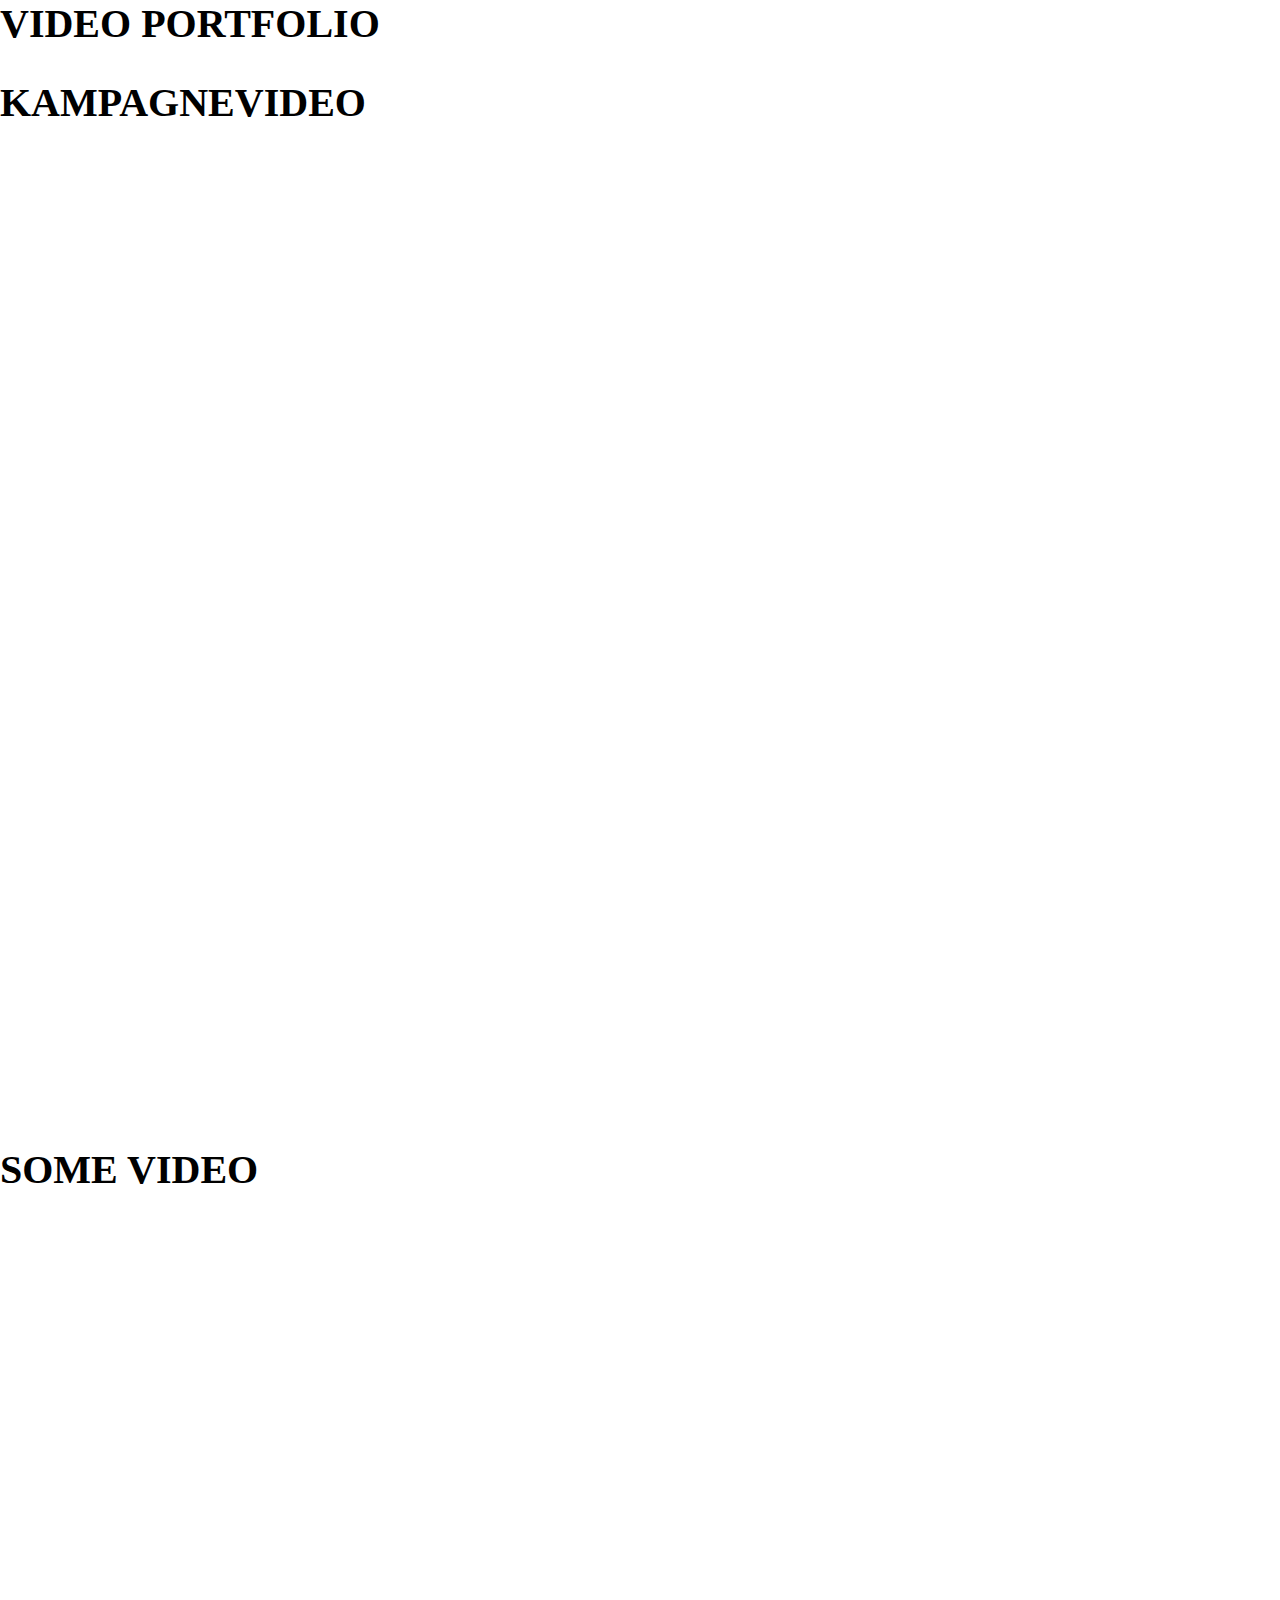
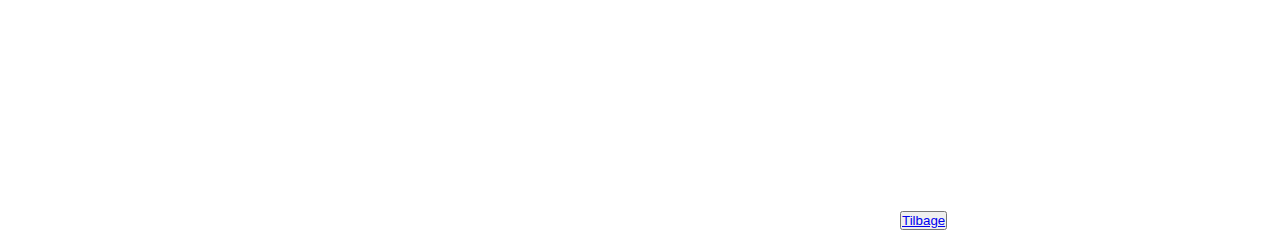
<file: videoportfolio.html>
<!DOCTYPE html>
<html lang="da">

<head>
    <meta charset="utf-8">
    <meta name="viewport" content="width=device-width, initial-scale=1.0">
    <title>Videoportfolio</title>
    <meta name="robots" content="noindex">
    <link href="https://fonts.googleapis.com/css?family=Open+Sans|PT+Sans" rel="stylesheet">

    <link rel="stylesheet" href="style.css">

    <meta name="Har du 9 liv?" content="Rådet for sikker trafik, video om sikkerhed på cykel">

</head>


<body>

    <h1> Video Portfolio</h1>
    <h2>Kampagnevideo</h2>
    <iframe id="kampagneVideo" width="70%" height="600" src="https://www.youtube.com/embed/uz4Ppu9P5Dk" frameborder="0" allow="accelerometer; autoplay; encrypted-media; gyroscope; picture-in-picture" allowfullscreen></iframe>

    <h2>SoMe Video</h2>
    <iframe id="some video" width="70%" height="600" src="https://www.youtube.com/embed/8OxbhoOeK44" frameborder="0" allow="accelerometer; autoplay; encrypted-media; gyroscope; picture-in-picture" allowfullscreen></iframe>

    <button class="videoport"> <a href="index.html">Tilbage</a></button>




</body>

</html>
</file>
<file: style.css>
* {
    margin: 0;
    padding: 0;
}

html {
    margin: 0;
}

body {
    margin: 0;

}

#everythingWrapper {
    max-width: 1000px;
}

h1,
h2,
h3 {
    font-family: 'Unica One', cursive;
    text-transform: uppercase;
    font-size: 30pt;
    margin-bottom: 2rem;

}

h4 {
    font-size: 20pt;
    font-family: 'Unica One', cursive;
    text-transform: uppercase;
    margin-bottom: 2rem;
    margin-top: 2rem;

}

h5 {
    font-size: 15pt;
    font-family: 'Unica One', cursive;
    text-transform: uppercase;
    margin: 3rem 0 2rem 0;
}

#videoh2 {
    color: white;
    margin-top: 20vw;
    position: absolute;
    left: 15vw;
}

li {
    font-family: 'Raleway', cursive;
    margin-top: 2rem;
}

::selection {
    background: #3f0;
    color: #373d46;
    text-shadow: none;
}

.h2 {
    padding-top: 20vw;

}

#section1 li {
    font-weight: bold;
    font-style: italic;
}

#splashVid {
    object-fit: cover;
    width: 100%;
    height: 100%;
    margin-top: 26vw;
    z-index: 1;
}

p {

    font-family: 'Raleway', sans-serif;
}

.dropDownItems li {
    border-bottom: 1px solid #cecece;
}

.img {
    margin: auto 0;
    max-width: 100%;
    padding-top: 50px
}

.img2 {
    padding-top: 0;
}

video {
    width: 100%;
    height: 40vh;
    margin: 0 auto;
}

.logo {
    width: 50px;
    position: absolute;
    left: 5px;

}

body {
    margin: 0;
}

ul {
    text-decoration: none;
    padding: 0;
    margin: 0;
    list-style: none;
}


hr {
    opacity: 0.1;
    color: #5e6483;
    margin-left: -1rem;
}

header a,
a:visited,
a:hover {
    cursor: pointer;
    text-decoration: none;
    color: lightgray;
}

#section5 a {
    background-color: rgb(108, 234, 108);
    border-radius: 20px;
}

#section5 input {
    border-radius: 20px;
    margin-right: 20px;
}

/**********HEADER************/

.header {
    background-color: #28292D;
    width: 100vw;
    height: auto;
    font-size: 20px;
    position: fixed;
    display: flex;
    justify-content: space-between;
    flex-direction: row;
    z-index: 8;
    min-height: 15vh;
}

.desktopNav:hover,
a:hover {
    color: white;
    cursor: pointer;
}

.desktopNav {
    font-family: 'Unica One', cursive;
    text-transform: uppercase;
    display: flex;
    justify-content: flex-end;
    width: 100%;
}

.desktopNav a {
    letter-spacing: -0.05em;
    text-align: center;
    min-width: 95px;
    font-size: 0.9rem;
    padding: 3.7rem 0.6rem 0 0.6rem;
    display: inline-block;
}

#searchIcon {
    width: 23px;
}

.logo img {
    display: inline-flex;
    width: 170px;
    padding: 1rem;
    z-index: 9;
}

/****** BURGER MENU **********/

.burgerContainer {
    display: inline-block;
    cursor: pointer;
    padding: 2.5rem 2rem 0.5rem 0;
    position: fixed;
    right: 0;
    z-index: 9;

}

.bar1,
.bar2,
.bar3 {
    width: 35px;
    height: 5px;
    background-color: lightgray;
    margin: 6px 0;
    transition: 0.4s;
}

.change .bar1 {

    transform: rotate(-45deg) translate(-9px, 6px);
}

.change .bar2 {
    opacity: 0;
}

.change .bar3 {

    transform: rotate(45deg) translate(-8px, -8px);
}


/*******DROPDOWN MENU*************/

.dropDownItems {
    display: none;
    height: 100vh;
    width: 100vw;
    padding: 10rem 2rem 2rem 1rem;
    font-family: 'Unica One', cursive;
    text-transform: uppercase;
    position: absolute;
    left: 0;
    background-color: #28292D;
}

@media screen and (max-width: 380px) {

    padding: 3rem 2rem 2rem 1rem;

}
}

.dropDownItems li {
    padding: 0.9rem;
}


/*****MOBILE QUERY******/
@media screen and (max-width: 1023px) {
    .desktopNav {
        display: none;
    }

    .dropDownItems a {
        display: flex;
        justify-content: space-between;
    }

    .dropDownItems a p {
        display: inline;
        margin: 0;
        margin-right: 3rem;
        padding: 0;
        font-family: 'Unica One', cursive;
    }

    .plusIcon {
        color: #4faf69;
    }
}

/****DESKTOP QUERY*****/
@media screen and (min-width: 1024px) {
    .burgerContainer {
        display: none;
    }

}

@media screen and (min-width: 1130px) {


    .desktopNav a {
        letter-spacing: -0.05em;
        text-align: center;
        min-width: 95px;
        font-size: 1.2rem;
        padding: 3.7rem 0.6rem 0 0.6rem;
        display: inline-block;
    }

    a:hover {
        background-color: #363D47;
        text-shadow: 0 0 2px white;
    }
}

/***IPAD QUERY****/
/*
@media screen and (min-width: 768px) {

    .dropDownItems {
        font-size: 40px;
        padding-top: 5rem;
        padding-left: 0;
    }
}
*/

/**************DROPDOWN NAV**************/
.dropdownContainer {
    position: relative;
    display: inline-block;
    font-family: 'Unica One', cursive;
}

.dropDown {
    color: lightgray;
    padding: 16px;
    border: none;
}

.dropdownContent {
    display: none;
    position: absolute;
    margin-top: 0.3rem;
    background-color: #363D47;
    min-width: 165px;
    box-shadow: 0px 8px 16px 0px rgba(0, 0, 0, 0.2);
    z-index: 1;
}

.dropdownContent a {
    color: lightgray;
    padding: 12px 16px;
    text-decoration: none;
    display: block;
}

.dropdownContent a:hover {
    background-color: #363D47;
}

.dropdownContainer:hover .dropdownContent {
    display: block;
}


/*---------------------------------Section css*----------------------------*/
.sections {
    max-width: 100vw;
    max-height: 150vh;
    display: flex;
    flex-wrap: wrap;
    justify-content: center;
}

.sections:first-child {}

.sections:nth-child(even) {
    background-color: white;
}

.sections:nth-child(odd) {
    background-color: lightgrey;
}

#section3 {
    background-color: #363D47;

}

.section4 {
    background-color: white;
}

#section3 {
    /*
    text-align: center;
*/
    height: 100vh;

}

.quiz {
    margin: 2vw 0 0 15vw;
    font-size: 20pt;
}


/*
#section3 h2 {
    margin: 0;
    padding: 0;
}
*/

#kampagneVideo {
    margin: 12rem auto;
    height: 400px
}

#section5 {
    min-height: 150vh;
}

#section5 button {
    background-color: rgb(108, 234, 108);
    border-radius: 21px;
}

/*
#section5 .leftarticle {
    text-align: left;
    padding: 2vw;
    padding-top: 6vw;
}

#section5 h2 {
    padding-left: 1vw;
}

#section5 .rightarticle {

    padding: 2vw;
}*/



.inputmail {
    padding: 15px;
}

.event2 {

    margin-top: 5vw;
    margin-left: 12vw;
}

.txtBox {
    margin-top: 15vw;
}

#section6 {
    min-height: 170vh;
    align-content: center;
}

.leftarticle {
    /*    width: 45vw;
    height: 50vh;*/
    display: inline-block;
    flex-basis: 300px;
}

.rightarticle {
    display: inline-block;
    vertical-align: middle;
    text-align: center;
    height: 50vh;
    width: 45vw;

    flex-basis: 300px;
}


/*------------------------------Section css slut--------------------*/
/*-------------------------- DE NI BUD --------------------------*/
#section4 h2 {
    padding-top: 20vw;
}

#section4 .budImg {
    max-height: 30vw;
    margin: auto 0;
}


.bud {

    display: grid;
    grid-template-columns: 1fr 3fr;
    border-top: solid #707070;
    margin: 2vw;
    padding: 2vw;
}

#section4 h2 {
    text-align: center;
    font-size: 3rem;

}


/*-------------------------- DE NI BUD  SLUT! -----------------------*/

/*--------------------------Piechart----------------------------*/
.svgcontainer {
    width: 100%;
    height: auto;
}

.cirkel {
    background: #9999;
    border-radius: 50%;
    transform: rotate(-90deg);
}

.pie1 {
    stroke-width: 100;
    stroke: #54b948;
    fill: none;
    stroke-dasharray: 150 314;

}

.pie2 {
    stroke-width: 100;
    stroke: grey;
    fill: none;
    stroke-dasharray: 150 314;
    stroke-dashoffset: -150;


}

.pie3 {
    stroke-width: 100;
    stroke: black;
    fill: none;
    stroke-dasharray: 30 314;
    /*        2 * 76 = 152  */
    stroke-dashoffset: -300;

}

.boxGron {
    width: 10px;
    height: 10px;
    background-color: #54b948;
    display: inline-block;
}

.boxGraa {
    width: 10px;
    height: 10px;
    background-color: gray;
    display: inline-block;
}

.boxSort {
    width: 10px;
    height: 10px;
    background-color: black;
    display: inline-block;
}

.PieP {
    display: inline-block;
    padding: 0 10px 0 0;

}


/*------------------------Piechart SLUT------------------------*/
/*---------------------------------Bar Chart--------------------*/
.container {
    width: 100%;

}

.barchart {
    border: 1px solid #716e6e;
    margin-top: 3.3rem;
}

.barchart svg {}

.line {
    stroke: #716e6e;
}

.maal {
    stroke-width: 0.8vw;
    stroke: #54b948;
}

.graf-text {
    font-size: 0.6rem;
    font-family: 'Raleway', sans-serif;
}

/*---------------------------------Bar Chart Slut--------------------*/

.hide {
    display: none;
}

/************************ GENERELT QUIZ **********************************/

.graphic {
    background-image: url(svg/biketrack.svg);
    background-size: 100%;
    background-repeat: no-repeat;
    position: absolute;
    width: 100%;
    height: 16vw;
    top: 29vw;
    z-index: 2;

}

.questionbox {
    background-size: 100%;
    background-repeat: no-repeat;
    position: absolute;
    width: 30vw;
    height: 32vw;
    top: 10vw;
    left: 15vw;
}

.option1 {
    background-size: 100%;
    background-repeat: no-repeat;
    position: absolute;
    width: 25vw;
    height: 10vw;
    top: 10vw;
    left: 50vw
}

.option2 {
    background-size: 100%;
    background-repeat: no-repeat;
    position: absolute;
    width: 25vw;
    height: 10vw;
    top: 20vw;
    left: 50vw
}

.option3 {
    background-size: 100%;
    background-repeat: no-repeat;
    position: absolute;
    width: 25vw;
    height: 10vw;
    top: 30vw;
    left: 50vw;
    z-index: 5;
}

.wintextbox {
    background-size: 100%;
    background-repeat: no-repeat;
    position: absolute;
    width: 30vw;
    height: 32vw;
    top: 10vw;
    left: 15vw;
}

.losetextbox {
    background-size: 100%;
    background-repeat: no-repeat;
    position: absolute;
    width: 30vw;
    height: 32vw;
    top: 10vw;
    left: 15vw;
}

.infographic {
    background-image: url(svg/question2.svg);
    background-size: 100%;
    background-repeat: no-repeat;
    position: absolute;
    width: 30vw;
    height: 24vw;
    top: 10vw;
    left: 50vw;
}

.button {
    background-image: url(svg/button.svg);
    background-size: 100%;
    background-repeat: no-repeat;
    position: absolute;
    width: 10vw;
    height: 5vw;
    top: 34vw;
    left: 50vw;
    z-index: 6;
}

.buttonlose {
    background-image: url(svg/button.svg);
    background-size: 100%;
    background-repeat: no-repeat;
    position: absolute;
    width: 10vw;
    height: 5vw;
    top: 34vw;
    left: 50vw;
    z-index: 6;
}


/************************ QUIZ 1 **********************************/

#quiz1 {
    position: relative;
    background-image: url(svg/background.svg);
    background-size: cover;
    width: 100%;
    height: 45vw;
    overflow: hidden;
}


#quiz1 .questionbox {
    background-image: url(svg/question1.svg);
}

#quiz1 .option1 {
    background-image: url(svg/option1_1.svg);
}

#quiz1 .option2 {
    background-image: url(svg/option2_1.svg);
}

#quiz1 .option3 {
    background-image: url(svg/option3_1.svg);
}

#quiz1 .losetextbox {
    background-image: url(svg/wintext1.svg);
}

#quiz1 .wintextbox {
    background-image: url(svg/wintext1.svg);
}

#quiz1 .infographic {
    background-image: url(svg/background.svg);
    top: 5vw;
}

#quiz1 .button {
    left: 20vw;
}

#quiz1 .buttonlose {
    left: 20vw;
}

/************************ QUIZ 2 **********************************/

#quiz2 {
    position: relative;
    background-image: url(svg/background.svg);
    background-size: cover;
    width: 100%;
    height: 44.2vw;
    overflow: hidden;

}

#quiz2 .questionbox {
    background-image: url(svg/question2.svg);
}

#quiz2 .option1 {
    background-image: url(svg/option1_2.svg);
}

#quiz2 .option2 {
    background-image: url(svg/option2_2.svg);
}

#quiz2 .option3 {
    background-image: url(svg/option3_2.svg);
}

#quiz2 .losetextbox {
    background-image: url(svg/wintext2.svg);
}

#quiz2 .wintextbox {
    background-image: url(svg/wintext2.svg);
}

#quiz2 .infographic {
    background-image: url(svg/background.svg);
}


#bartxt {
    margin-top: 10vw;
}

#korttxt {
    display: block;

}

footer {
    width: 100%;
    height: 30vh;
    background-color: #28292d;
}

footer p {
    color: rgba(255, 255, 255, 0.77);
}


.logofooter {
    width: 70px;
    height: 70px;
    position: relative;
    left: 35vw;
    top: 65vw;
}

.some {
    width: 15vw;

}


#ful .fli {
    list-style-type: none;
    display: inline;

}

#langtxt {
    display: none;
}

.event {
    width: vw;

}

#footercontainer {
    padding: 10px;
    padding-top: 2.5rem;
    padding-left: 1rem;

}

/*------------------------@Media-----------------------*/
@media(min-width:400px) {
    .header {
        min-height: 10vh;
    }

    #splashVid {
        margin-top: 13vw
    }

    #langtxt p {

        font-family: 'Unica One', cursive;
    }

    .quiz {
        margin: 2vw 0 0 15vw;
    }


    #langtxt {
        display: block;
        margin-top: 2vw;
        margin-left: 2.5rem;
    }

    #korttxt {
        display: none;
    }

    video {
        width: 100%;
        height: 42vh;
        margin: 0 auto;
    }

    .h2 {
        margin-top: 11vw;
        padding-top: 4vw;
    }

    .img {
        margin-top: 16vw;
        max-width: 100%;
    }

    .leftarticle {
        padding-left: 40px;
        min-width: 40vw;
    }

    .rightarticle {
        padding-right: 40px;
        min-width: 40vw;
    }

    .sections {
        justify-content: space-between;
    }

    #section3 {
        text-align: center;
        height: 70vh;
    }

    #section5 {
        min-height: 66vh;
    }

    #section6 {
        min-height: 85vh;
        margin-bottom: 0vw;

    }

    #videoh2 {
        position: absolute;
        margin-top: 15vw;
    }


    footer {
        height: 30vh;
    }

    .logofooter {
        position: relative;
        top: 33vw;
        left: 54vw;
    }

    .nibud {

        display: grid;
        grid-template-columns: 1fr 1fr;
    }

    .bud {
        display: grid;
        grid-template-columns: 1fr;
    }

    .budImg {
        padding: 1.5rem;
    }

    .inputmail {
        padding: 15px;
        width: 273px;
    }

    #footercontainer {
        padding: 10px;
        padding-top: 8rem;
        padding-left: 2rem;

    }

    .some {
        width: 10vw;

    }

    .logo {
        width: 80px;
    }

    .event2 {

        margin-top: 21.7vw;
        margin-left: 0;
    }

    .event3 {

        margin: 0.7vw 25vw 0 0;
    }

    #kampagneVideo {
        margin: 12rem auto;
        height: 400px
    }

    .txtBox {
        margin-top: 0vw;
    }

}


/************************ DESKTOP *************************/

@media(min-width:900px) {
    #splashVid {
        margin-top: 5vw;
        ;
    }

    .img {
        margin-top: 5vw;
        padding-top: 0;
    }

    #langtxt {
        display: inline-block;
        position: absolute;
        margin: 7rem 0 0 18.5rem;
        display: block;
    }

    .langtxt {
        font-family: 'Unica One', cursive;

    }

    #korttxt {
        display: none;
    }

    .sections {
        height: 90vh;
    }

    .h2 {
        margin-top: 5vw;
        padding: 0;
        font-size: 45pt;
    }

    #section5 {
        min-height: 100vh;
    }

    #section6 {
        min-height: 100vh;
    }

    #section4 h2 {
        padding-top: 7vw;
    }

    footer {
        height: 30vh;
    }

    .logofooter {
        position: relative;
        top: 15vw;
        left: 94vw;
    }

    .rightarticle {
        padding-right: 50px;
    }

    .leftarticle {
        padding-left: 220px;
        min-width: 30%;
    }

    #section6 .leftarticle {
        padding-left: 300px;
        min-width: 30%;
    }

    #section6 .rightarticle {
        padding-left: 148px;
    }


    .svgcontainer {
        margin-top: 5vw;
        width: 50%;
    }

    /*  video {
        width: 100%;
        margin: 0 auto;
    }*/


    .nibud {

        display: grid;
        grid-template-columns: 1fr 1fr 1fr;
    }

    .bud {
        display: grid;
        grid-template-columns: 1fr;
    }

    .nibud img {
        max-width: 16vw;
    }

    .some {
        max-height: 8vh;
    }

    .event {
        border-radius: 22px;
        background-color: #ffffff;
        border: none;
        margin-top: 2rem;
    }

    .budImg {
        padding: 5rem;
    }

    .logo {
        width: 100px;
        margin-left: 3rem;
    }

    .latxt {
        font-size: 25pt;
    }

    #section1 .img {
        width: 600px;
        position: absolute;
        right: 10vw;
    }

    #section5 p {
        font-size: 20pt;
        margin-top: 2rem;
    }

    #section5 input {
        border-radius: 20px;
        margin-right: 20px;
        width: 295px;
    }

    #section5 a {
        background-color: rgb(108, 234, 108);
        border-radius: 20px;
    }

    #footercontainer {
        padding: 10px;
        padding-left: 2rem;

    }


    .footerContent {
        position: relative;
        bottom: -75px;
    }

    .txtBox {
        margin-top: 0vw;
    }

    #section1 p {
        font-size: 20pt;
        margin-top: 2rem;
    }

    #section1 li {
        font-size: 20pt;
        margin-top: 2rem;
    }

    #section1 h2 {
        font-size: 40pt;
    }

    #section1 {
        height: 35vw;

    }

    .quiz {
        font-size: 50pt;
    }

    #section3 {
        text-align: center;
        height: 110vh;
    }

    #kampagneVideo {
        margin: 12rem auto;
        height: 600px
    }

    #videoh2 {
        color: white;
        margin-top: 6vw;
        position: absolute;
        left: 15vw;
        font-size: 45pt;
    }

    #section5 .rightarticle {
        padding-right: 150px;
    }


    .event3 {

        margin: 0.7vw 2vw 0 0;
    }

    #langtxt {
        font-size: 45pt;
    }

    #section6 h4 {
        margin-top: 10vw;
    }


}


/*-------------------------- VideoPortfolio --------------------*/
.a button {
    background-color: rgb(108, 234, 108);
    border: none;
    color: #434343;
    padding: 15px 32px;
    text-align: center;
    text-decoration: none;
    display: inline-block;
    font-size: 16px;

}
</file>
